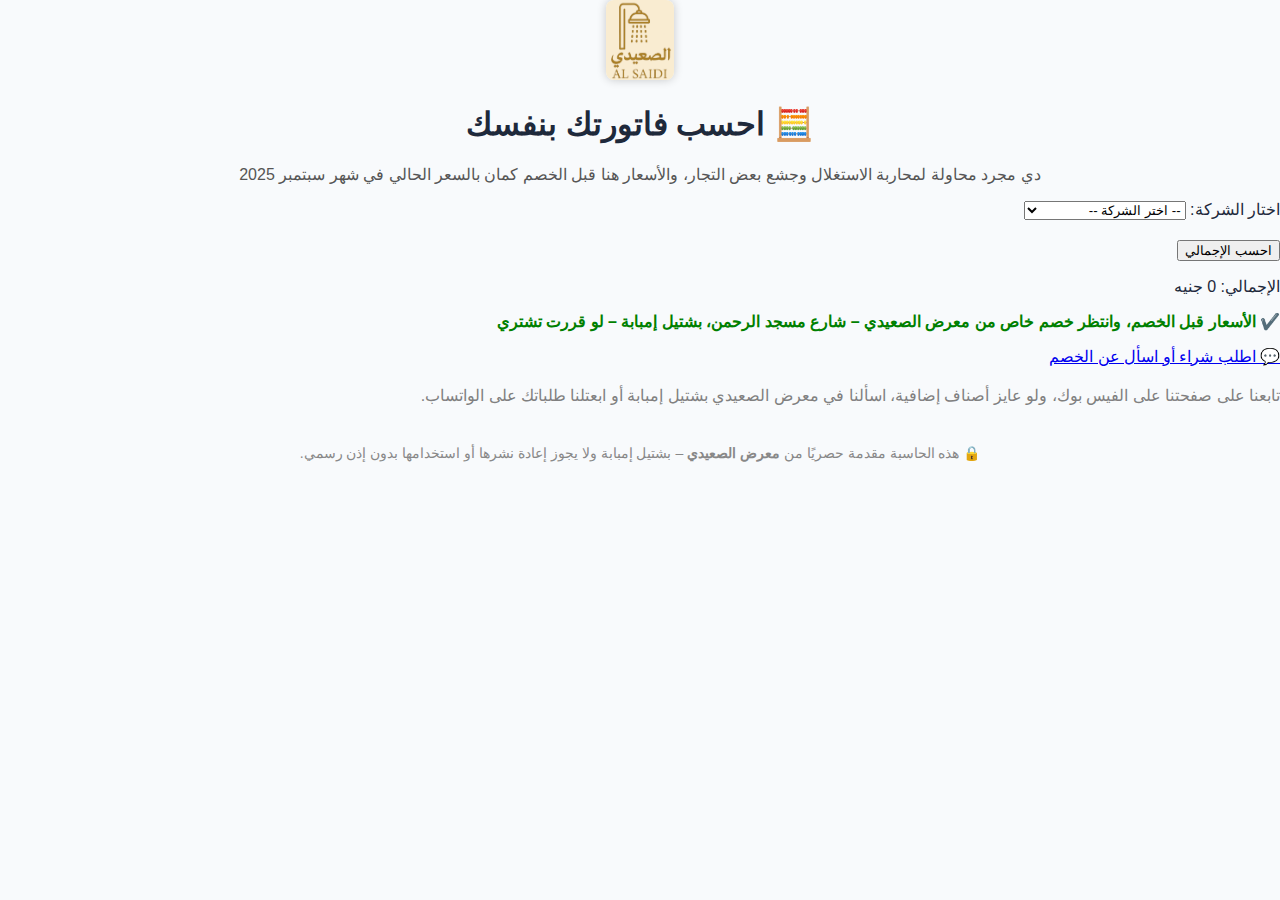
<file: calculator.htm.html>
<!DOCTYPE html>
<html lang="ar" dir="rtl">
<head>
  <meta charset="UTF-8">
<title>حاسبة الادوات الصحيه | معرض الصعيدي للادوات الصحيه</title>

<link rel="icon" type="image/png" href="saidi-logo.PNG">


  <link rel="stylesheet" href="calculator-style.css">
  <meta name="author" content="معرض الصعيدي – بشتيل إمبابة">
</head>
<body>

  <!-- هيدر فيه اللوجو والعنوان -->
  <div style="text-align: center; margin-bottom: 20px;">
    <a href="https://facebook.com/saedytools" target="_blank">

      <img src="saidi-logo.PNG" alt="لوجو معرض الصعيدي" style="height: 80px; border-radius: 8px; box-shadow: 0 0 10px rgba(0,0,0,0.2);">
    </a>
    <h1>🧮 احسب فاتورتك بنفسك</h1>
  </div>

  <p style="text-align: center; color: #555;">
    دي مجرد محاولة لمحاربة الاستغلال وجشع بعض التجار، والأسعار هنا قبل الخصم كمان  
    بالسعر الحالي في شهر سبتمبر 2025
  </p>

  <label for="companySelect">اختار الشركة:</label>
  <select id="companySelect">
    <option value="">-- اختر الشركة --</option>
    <option value="egic">إيجيك</option>
    <option value="belissa">بيلسا ثيرم</option>
    <option value="economy">نواكل اقتصادي</option>
    <option value="lux">نواكل لوكس</option>
    <option value="extras">كماليات تأسيس وتشطيب</option>
  </select>

  <div id="companyInfo" style="margin-top: 20px;"></div>
  <div id="itemsContainer" style="margin-top: 20px;"></div>

  <button onclick="calculateTotal()">احسب الإجمالي</button>
  <p id="totalResult">الإجمالي: 0 جنيه</p>

  <p style="color: green; font-weight: bold;">
    ✔️ الأسعار قبل الخصم، وانتظر خصم خاص من معرض الصعيدي – شارع مسجد الرحمن، بشتيل إمبابة – لو قررت تشتري
  </p>

<a href="javascript:void(0)" id="whatsappLink">💬 اطلب شراء أو اسأل عن الخصم</a>


  <p style="color: gray; margin-top: 20px;">
    تابعنا على صفحتنا على الفيس بوك، ولو عايز أصناف إضافية، اسألنا في معرض الصعيدي بشتيل إمبابة أو ابعتلنا طلباتك على الواتساب.
  </p>

  <script src="calculator-script.js"></script>

  <!-- بصمة ملكية -->
  <footer style="text-align: center; color: #888; font-size: 14px; margin-top: 40px;">
    🔒 هذه الحاسبة مقدمة حصريًا من <strong>معرض الصعيدي</strong> – بشتيل إمبابة  
    ولا يجوز إعادة نشرها أو استخدامها بدون إذن رسمي.
  </footer>

</body>
</html>
</file>
<file: calculator-style.css>
/* 1. الإعدادات العامة والأنيميشن */
:root {
    --primary: #004aad;     /* أزرق الهوية الملكي */
    --secondary: #002d6b;   /* كحلي داكن */
    --accent: #2ecc71;      /* أخضر النجاح */
    --gold: #ffcc00;        /* ذهبي المعرض */
    --bg-body: #f8fafc;     /* خلفية هادئة */
    --text-dark: #1e293b;
    --white: #ffffff;
    --shadow-sm: 0 2px 4px rgba(0,0,0,0.05);
    --shadow-md: 0 10px 15px -3px rgba(0,0,0,0.1);
    --glass: rgba(255, 255, 255, 0.95);
}

@keyframes fadeIn {
    from { opacity: 0; transform: translateY(10px); }
    to { opacity: 1; transform: translateY(0); }
}

body {
    font-family: 'Tajawal', sans-serif;
    background-color: var(--bg-body);
    color: var(--text-dark);
    margin: 0; padding: 0;
    direction: rtl;
    -webkit-tap-highlight-color: transparent; /* منع اللون الأزرق عند الضغط في الموبايل */
}

/* تخصيص شريط التمرير */
::-webkit-scrollbar { width: 6px; }
::-webkit-scrollbar-track { background: #f1f1f1; }
::-webkit-scrollbar-thumb { background: var(--primary); border-radius: 10px; }

/* 2. الهيدر (تأثير متدرج ملكي) */
.main-header {
    background: linear-gradient(135deg, var(--secondary) 0%, var(--primary) 100%);
    color: white;
    padding: 30px 20px 80px;
    text-align: center;
    border-radius: 0 0 50px 50px;
    position: relative;
    box-shadow: 0 10px 30px rgba(0, 74, 173, 0.2);
}

.logo-wrapper { margin-bottom: 15px; }
.main-logo {
    width: 100px; height: 100px;
    border-radius: 50%;
    border: 4px solid var(--gold);
    box-shadow: 0 5px 15px rgba(0,0,0,0.2);
    transition: transform 0.5s cubic-bezier(0.175, 0.885, 0.32, 1.275);
}
.main-logo:hover { transform: rotate(10deg) scale(1.1); }

/* 3. البحث الطائر (Floating Search) */
.search-box {
    margin: -40px auto 25px;
    width: 90%;
    max-width: 550px;
    position: relative;
    z-index: 100;
}

#searchInput {
    width: 100%;
    padding: 20px 55px 20px 25px;
    border-radius: 20px;
    border: 1px solid rgba(255,255,255,0.3);
    background: var(--glass);
    backdrop-filter: blur(10px);
    box-shadow: var(--shadow-md);
    font-size: 16px;
    font-family: inherit;
    outline: none;
    box-sizing: border-box;
    transition: all 0.3s ease;
}

#searchInput:focus {
    box-shadow: 0 15px 35px rgba(0, 74, 173, 0.2);
    transform: translateY(-3px);
    border-color: var(--primary);
}

/* 4. كروت الشركات (Grid Layout) */
.brands-grid {
    display: grid;
    grid-template-columns: repeat(2, 1fr);
    gap: 15px;
    padding: 0 20px;
    margin-bottom: 25px;
}

.brand-card {
    background: white;
    padding: 20px;
    border-radius: 25px;
    text-align: center;
    cursor: pointer;
    box-shadow: var(--shadow-sm);
    border: 2px solid transparent;
    transition: all 0.3s ease;
}

.brand-card.active {
    background: #f0f7ff;
    border-color: var(--primary);
    transform: scale(0.98);
}

.brand-card h3 { font-size: 14px; margin: 10px 0 5px; color: var(--secondary); }

/* 5. التبويبات والمقاسات (Scrollable Tabs) */
.tabs-container, .chips-container {
    display: flex; gap: 10px;
    overflow-x: auto;
    padding: 10px 20px;
    scrollbar-width: none;
}
.tabs-container::-webkit-scrollbar { display: none; }

.tab-btn {
    background: white;
    border: none;
    padding: 12px 25px;
    border-radius: 15px;
    white-space: nowrap;
    font-weight: bold;
    color: var(--secondary);
    box-shadow: var(--shadow-sm);
    cursor: pointer;
}

.tab-btn.active {
    background: var(--primary);
    color: white;
    box-shadow: 0 5px 15px rgba(0, 74, 173, 0.3);
}

/* 6. قائمة المنتجات الاحترافية */
.products-grid {
    padding: 10px 20px 180px;
    max-width: 700px;
    margin: 0 auto;
}

.product-item {
    background: white;
    padding: 15px;
    border-radius: 18px;
    margin-bottom: 12px;
    display: flex;
    align-items: center;
    justify-content: space-between;
    box-shadow: 0 2px 10px rgba(0,0,0,0.03);
    animation: fadeIn 0.4s ease forwards;
    border: 1px solid #f1f5f9;
}

.item-details { flex: 2; }
.product-name {
    font-weight: 800;
    font-size: 15px;
    color: #334155;
    margin-bottom: 4px;
    display: block;
}
.product-info-small { font-size: 12px; color: #94a3b8; }

.item-action {
    display: flex;
    align-items: center;
    gap: 12px;
}

.product-price-tag {
    font-weight: 900;
    color: var(--primary);
    background: #f0f4ff;
    padding: 6px 10px;
    border-radius: 10px;
    font-size: 14px;
}

.qty-input {
    width: 60px;
    height: 45px;
    border: 2px solid #e2e8f0;
    border-radius: 12px;
    text-align: center;
    font-size: 18px;
    font-weight: bold;
    color: var(--secondary);
    transition: 0.2s;
}

.qty-input:focus {
    border-color: var(--accent);
    background: #fafffa;
    outline: none;
}

/* 7. الفوتر الذكي (Floating Summary) */
.footer-summary {
    position: fixed;
    bottom: 20px;
    left: 5%;
    right: 5%;
    width: 90%;
    background: var(--glass);
    backdrop-filter: blur(15px);
    padding: 15px 25px;
    border-radius: 30px;
    box-shadow: 0 15px 50px rgba(0,0,0,0.2);
    border: 1px solid rgba(255,255,255,0.5);
    z-index: 1000;
    box-sizing: border-box;
}

.total-info {
    display: flex;
    justify-content: space-between;
    align-items: center;
    margin-bottom: 15px;
}
.price-val {
    font-size: 28px;
    font-weight: 900;
    color: var(--secondary);
}

.action-btns { display: flex; gap: 12px; }
.btn-calc {
    flex: 3;
    background: var(--accent);
    color: white;
    border: none;
    padding: 18px;
    border-radius: 20px;
    font-weight: bold;
    font-size: 16px;
    box-shadow: 0 5px 15px rgba(46, 204, 113, 0.3);
    cursor: pointer;
}

.btn-reset {
    flex: 1;
    background: #fee2e2;
    color: #ef4444;
    border: none;
    border-radius: 20px;
    cursor: pointer;
}

/* 8. المودال (معاينة الفاتورة) */
#previewModal {
    backdrop-filter: blur(8px);
}
.modal-content {
    background: white;
    width: 90%;
    max-width: 450px;
    border-radius: 35px;
    padding: 30px;
    position: relative;
    box-shadow: 0 25px 50px rgba(0,0,0,0.3);
}

/* للموبايلات الصغيرة جداً */
@media (max-width: 480px) {
    .brands-grid { grid-template-columns: 1fr; }
    .main-header { padding-bottom: 70px; }
    .price-val { font-size: 24px; }
}

/* تمييز نتائج البحث */
.product-item mark {
    background: var(--gold);
    color: black;
    padding: 0 2px;
    border-radius: 4px;
}
</file>
